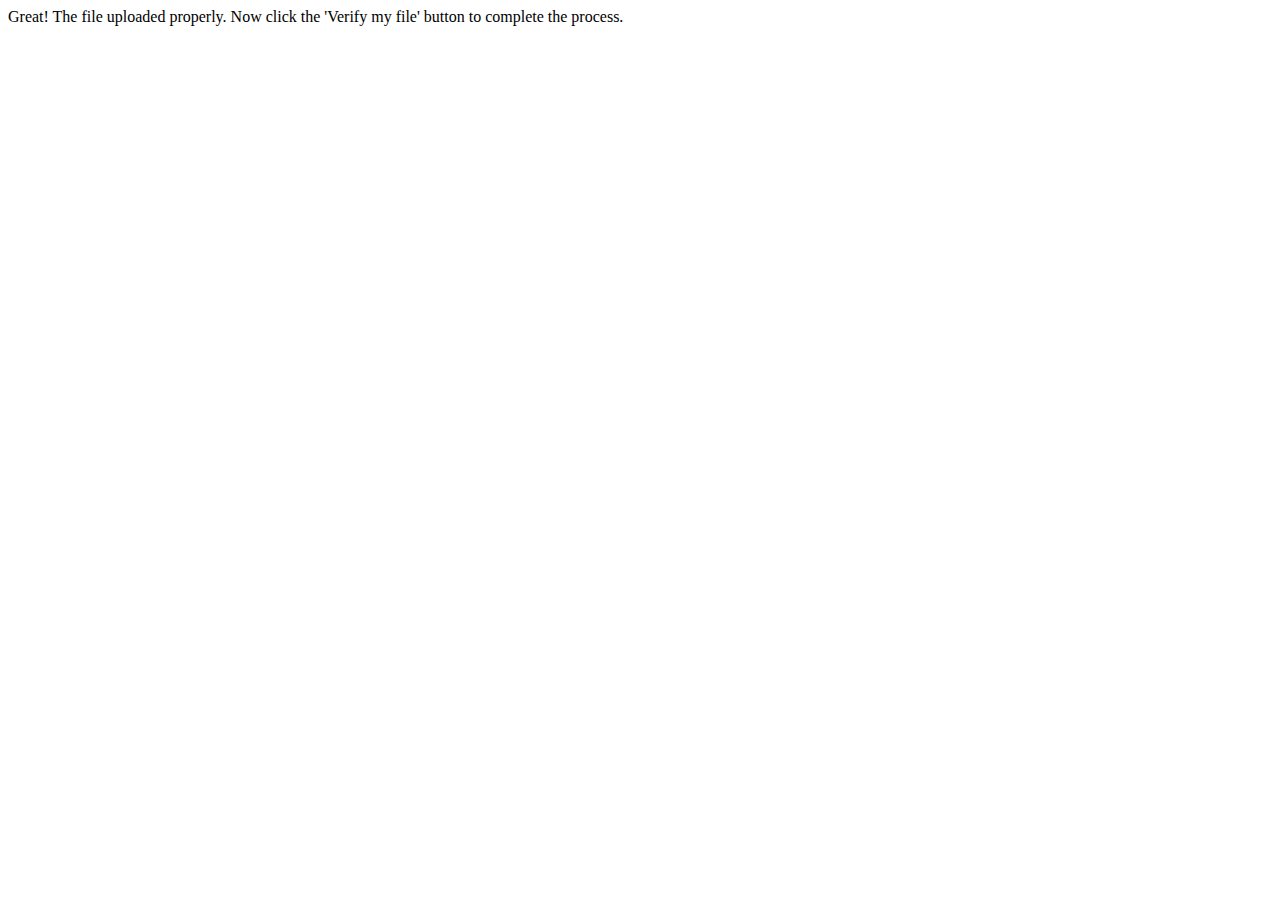
<file: KIvtN5ms3SlSVj-V8Jj4KSoPaug.html>
<html>
    <head>
        <meta name="alexaVerifyID" content="KIvtN5ms3SlSVj-V8Jj4KSoPaug" />
    </head>
    <body>
        <p>Great! The file uploaded properly.  Now click the 'Verify my file' button to
        complete the process.</p>
    </body>
</html>
</file>
